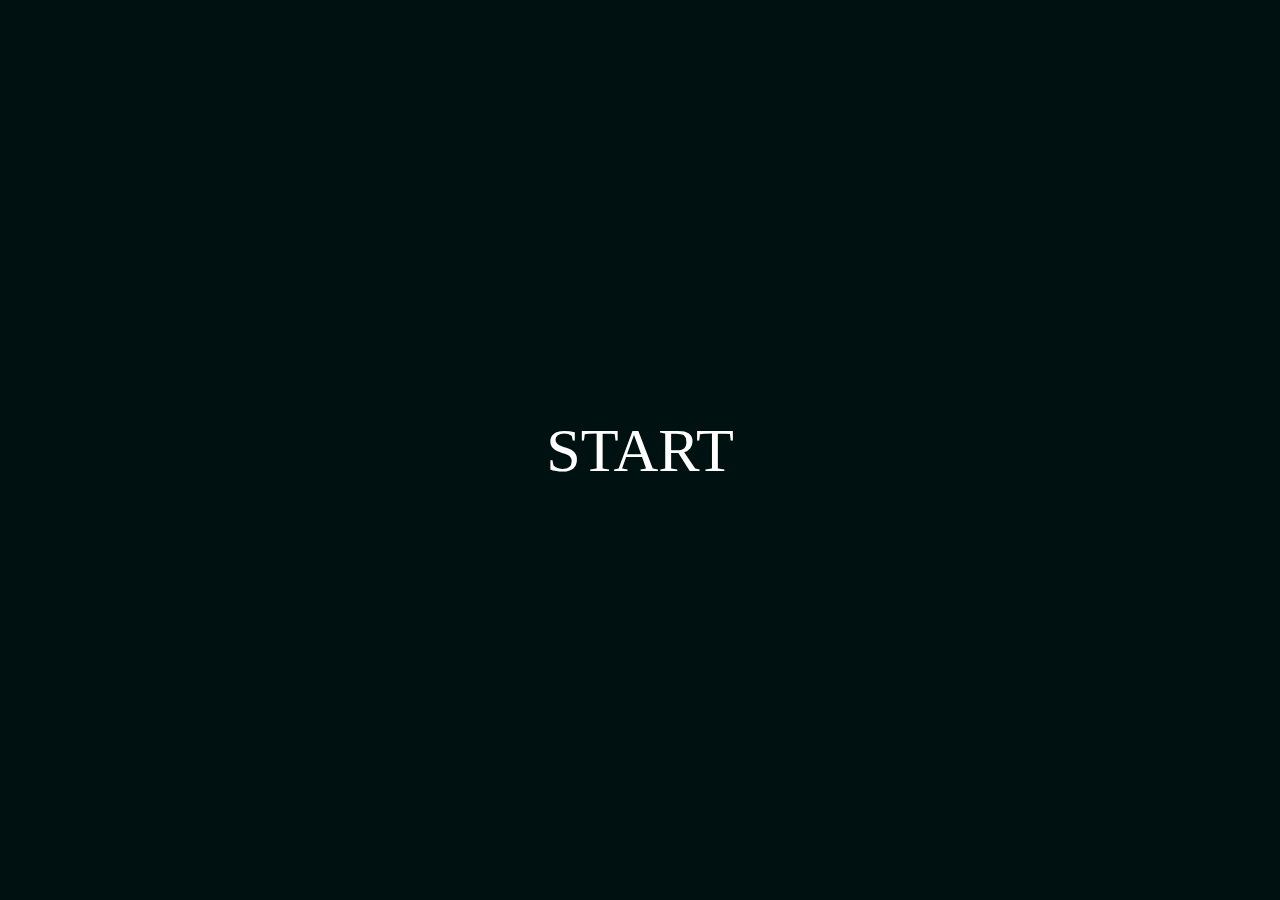
<file: space.html>
<!DOCTYPE html>
<html lang="en">
	<head>
		<meta charset="utf-8">
		<title>Space Game</title>
    <style type="text/css" media="all">
      #start {
        text-decoration: none;
        color: #fff;
        font-size: 62px;
        z-index: 1;
        font-family: 'Ubuntu Mono', monspace;
        position: absolute;
        top: 50%;
        left: 50%;
        -webkit-transform: translateX(-50%) translateY(-50%);
        -moz-transform: translateX(-50%) translateY(-50%);
        -ms-transform: translateX(-50%) translateY(-50%);
        -o-transform: translateX(-50%) translateY(-50%);
        transform: translateX(-50%) translateY(-50%);
      }

      canvas {
        background: #011;
        position: absolute;
        top: 50%;
        left: 50%;
        -webkit-transform: translateX(-50%) translateY(-50%);
        -moz-transform: translateX(-50%) translateY(-50%);
        -ms-transform: translateX(-50%) translateY(-50%);
        -o-transform: translateX(-50%) translateY(-50%);
        transform: translateX(-50%) translateY(-50%);
      }
    </style>
	</head>
	<body>
    <a href="#" id="start">START</a>
	</body>
  <script src="http://code.jquery.com/jquery-1.9.1.min.js"></script>
  <script src="js/space.js"></script>
</html>
</file>
